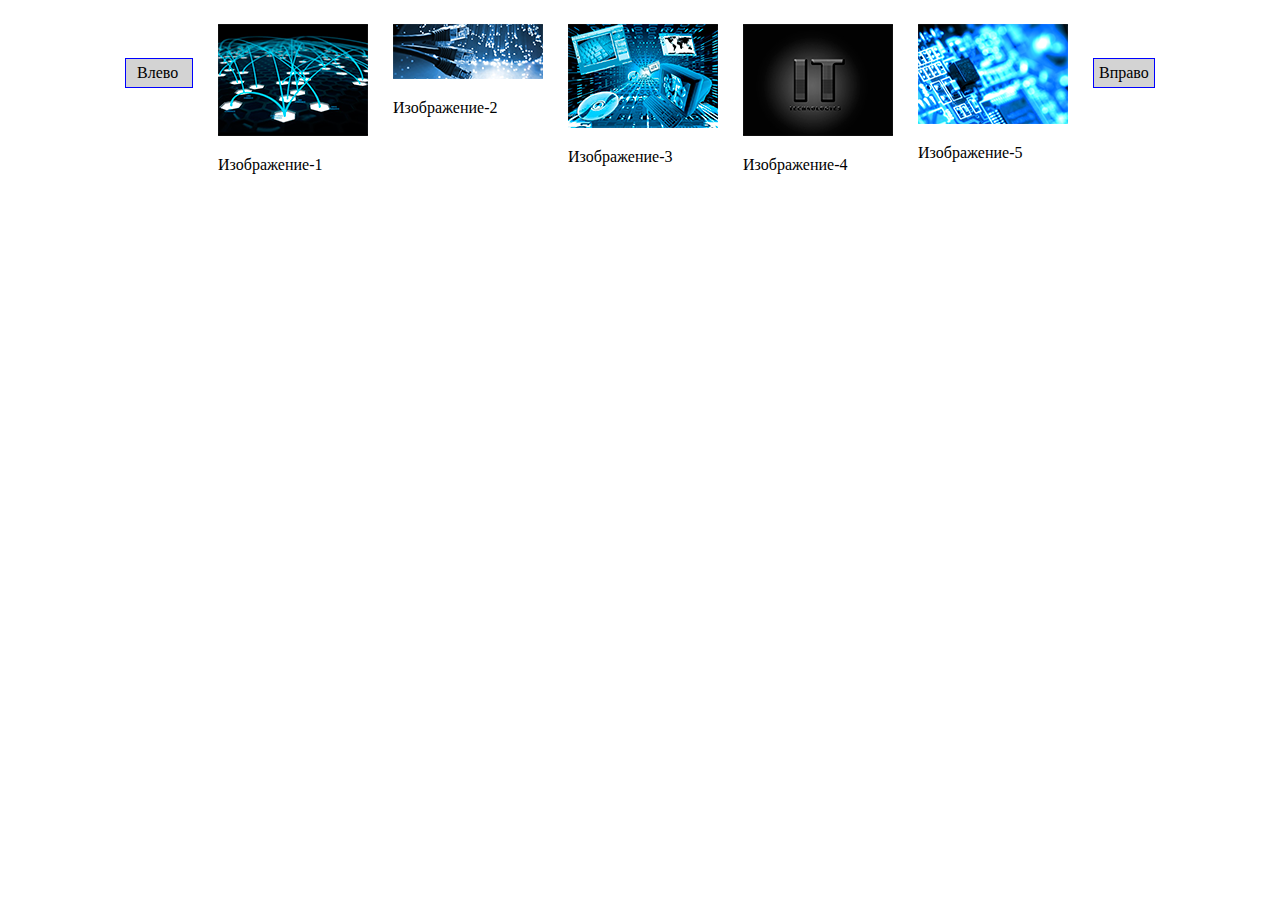
<file: JS homework 11-12/Slider/index.html>
<!DOCTYPE html>

<html>

    <head>

        <meta charset="utf-8">

	    <title>JS homework 11-12 (jQuery carousel)</title>

	    <link rel="stylesheet" type="text/css" href="css/style.css">

	    <script src="https://code.jquery.com/jquery-3.1.0.min.js"></script>

	    <script src="js/carousel.js"></script>

	    <script src="js/script.js"></script>

    </head>

    <body>

    <!--wrapper for aligning to center-->

        <div class="my_carousel clearfix">

        <!--left arrow-->

            <div class=" arrow_left"><span>Влево</span></div>

            <div class=" carousel_overflow">

            <!--list with images-->
        	
                <ul class=" carousel_list">
            	
                    <li class=" carousel_element"><img src="img/pic-1.png"><p>Изображение-1</p></li>

                    <li class=" carousel_element"><img src="img/pic-2.png"><p>Изображение-2</p></li>

                    <li class=" carousel_element"><img src="img/pic-3.png"><p>Изображение-3</p></li>

                    <li class=" carousel_element"><img src="img/pic-4.png"><p>Изображение-4</p></li>

                    <li class=" carousel_element"><img src="img/pic-5.png"><p>Изображение-5</p></li>

                    <li class=" carousel_element"><img src="img/pic-6.png"><p>Изображение-6</p></li>

                    <li class=" carousel_element"><img src="img/pic-7.png"><p>Изображение-7</p></li>

                    <li class=" carousel_element"><img src="img/pic-8.png"><p>Изображение-8</p></li>

                    <li class=" carousel_element"><img src="img/pic-9.png"><p>Изображение-9</p></li>

                    <li class=" carousel_element"><img src="img/pic-10.png"><p>Изображение-10</p></li>

                    <li class=" carousel_element"><img src="img/pic-11.png"><p>Изображение-11</p></li>

                    <li class=" carousel_element"><img src="img/pic-12.png"><p>Изображение-12</p></li>

                </ul>

            <!--end of list-->

            </div>

        <!--right arrow-->

            <div class="my_carousel arrow_right"><span>Вправо</span></div>

        </div>

    <!--end of wrapper-->

    </body>

</html>
</file>
<file: JS homework 11-12/Slider/css/style.css>
.clearfix:after {
    content: "";
    display: table;
    clear: both;
}

.my_carousel {
	width: 1030px;
	margin: 0 auto;
}

.carousel_list {       /*tape for pictures*/
	list-style: none;
	width: 10000px;
	padding: 0;
	position: relative;
}

.carousel_element {    /*builds pictures in a line*/
	display: block;
    margin-right: 25px;
    float: left;
}

.carousel_element img {
	max-width: 150px;
}

.carousel_overflow {    /*visible window*/
    width: 850px;
    overflow: hidden;
    float: left;
}

/*styles for arrows*/

.arrow_left,
.arrow_right {
	float: left;
	display: block;
    border: 1px solid blue;
    background-color: lightgrey;
    padding: 5px;
    margin-top: 50px;
    width: 50px;
}

.arrow_left:hover,
.arrow_right:hover {
	cursor: pointer;
	background-color: gray;
}

.arrow_left {
	margin-right: 25px;
	padding-left: 11px;
}

.arrow_right {
	margin-left: 25px;
}
</file>
